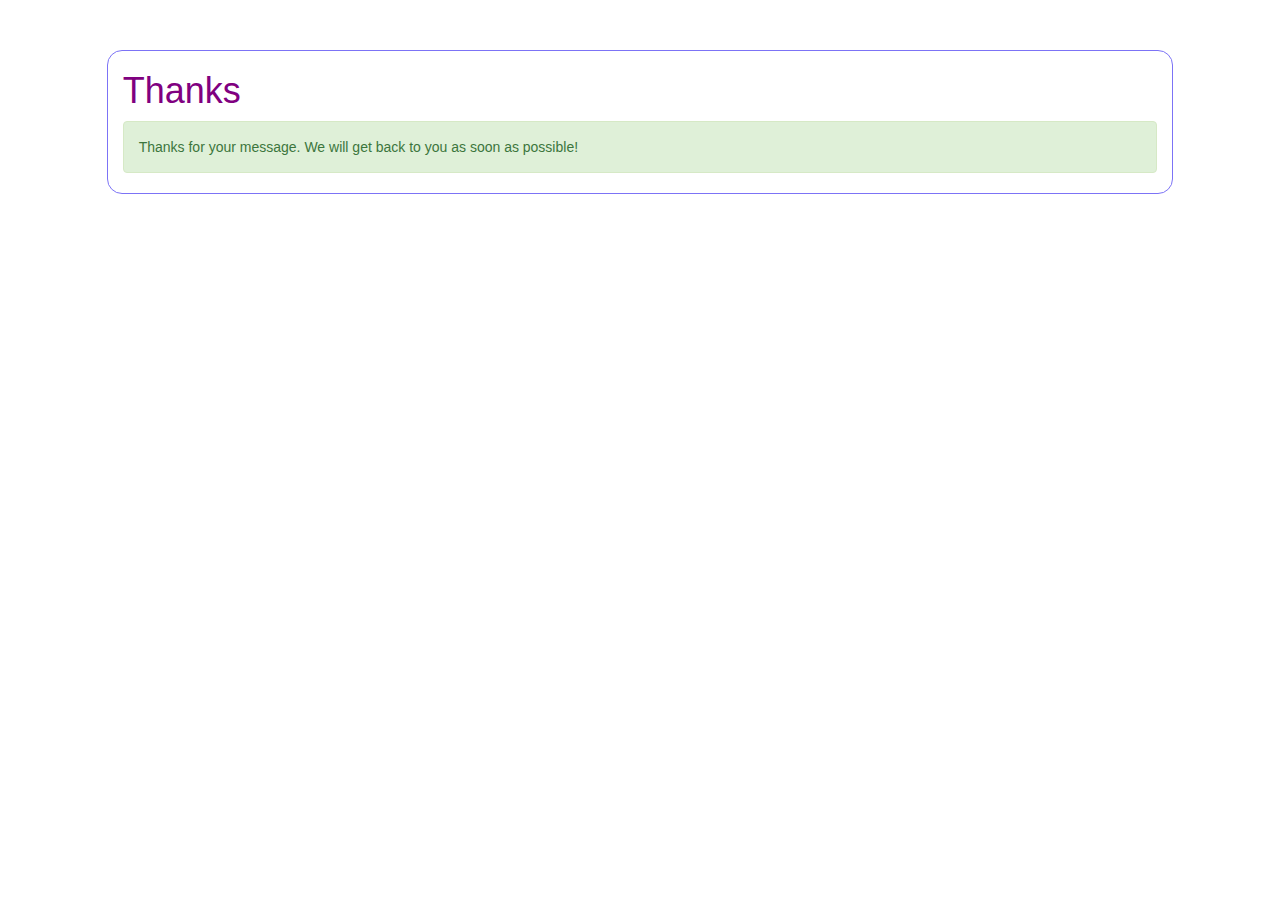
<file: thanks.html>
<!DOCTYPE html>
<html>
    <head>
        <meta charset="uft-8">
        <meta http-equiv="X-UA-Compatible" content="IE=edge">
        <meta name="viewport" content="width=device-width,initail-scale=1">
        <title>ContactForm</title>
        <link href="bootstrap.min.css" rel="stylesheet" >

        <style>
            h1{
                color: purple;
            }
            .contactForm{
                border: 1px solid #7c73f6;
                margin-top: 50px;
                border-radius: 15px;
            }

        </style>


    </head>

    <body>

        <div class="container-fluid">
            <div class="row">
                <div class="col-sm-offset-1 col-sm-10 contactForm">
                    <h1>Thanks</h1>

                    <div class="alert alert-success">
                        Thanks for your message. We will get back to you as soon as possible!
    
                    </div>
                </div>
                
            </div>


        </div>


    <script src="https://ajax.googleapis.com/ajax/libs/jquery/3.4.1/jquery.min.js"></script>
    <script src="bootstrap.min.js"></script>
    </body>
</html>
</file>
